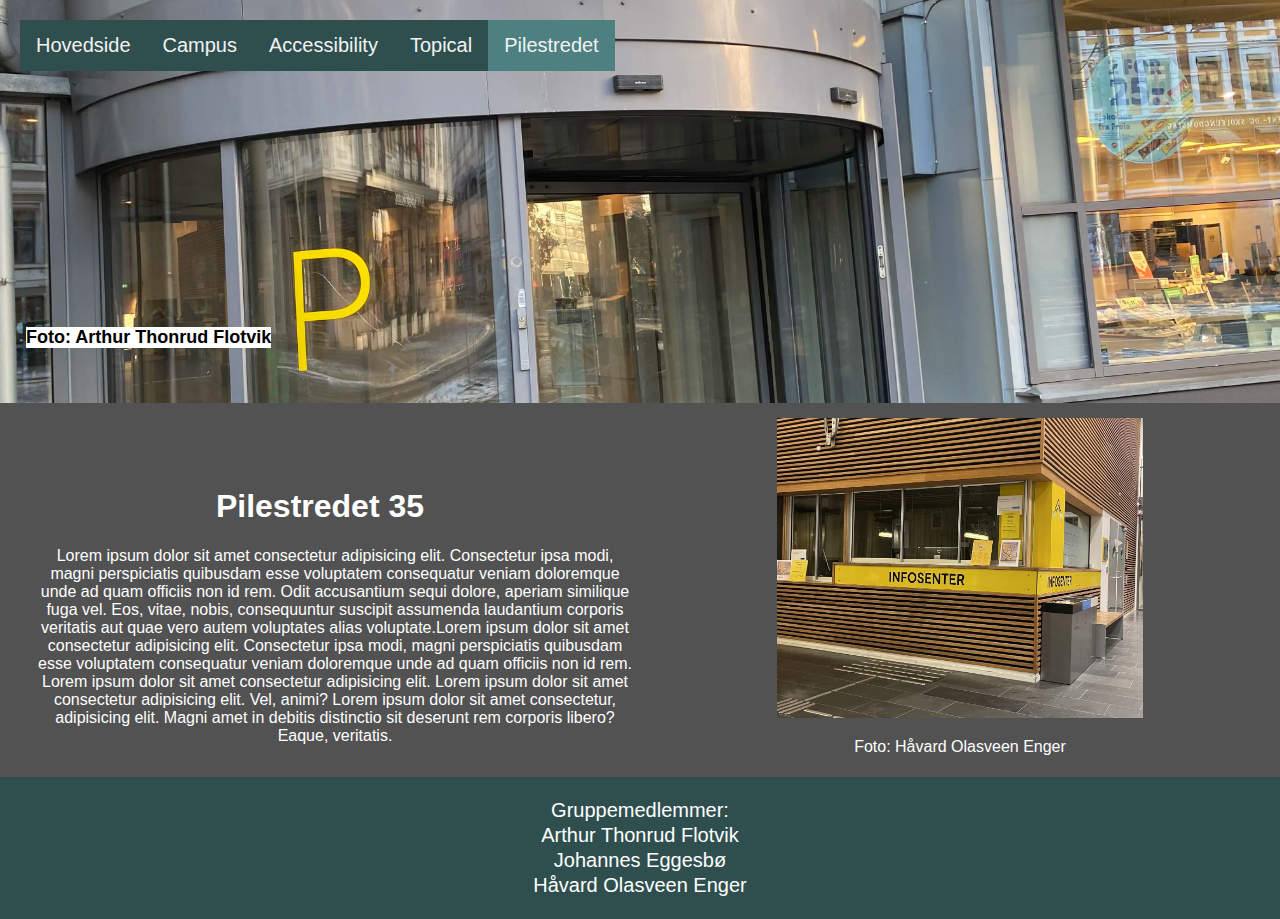
<file: Nettside/pilestredet.html>
<!DOCTYPE html>
<html lang="no"> 

<head> 
<title> Eksamen </title>   
<link rel="stylesheet" href="Stylesheet/style.css">  
<meta name="viewport" content="width=device-width, intial-scale=1.0"> 
<meta charset="UTF-8"> 
</head>

<body class="p35">


    <div class="navbar_img_p35">
    <div class="foto_creds">Foto: Arthur Thonrud Flotvik</div>
        <div class="container_navbar_p35">
            <div class="navbar_p35">
                <a href="index.html">Hovedside</a>
                <a href="Campus.html">Campus</a>
                <a href="accessibility.html">Accessibility</a>
                <a href="Topical.html">Topical</a>
                <a href="pilestredet.html" class="active">Pilestredet</a>
            </div>

        </div>
    </div>


    <div class="row">
        <div class="column" style="background-color:#525252;">
          <h1 class="overskrifter">Pilestredet 35</h1>
          <p class="paragrafer">Lorem ipsum dolor sit amet consectetur adipisicing elit. Consectetur ipsa modi, magni perspiciatis quibusdam esse 
            voluptatem consequatur veniam doloremque unde ad quam officiis non id rem. Odit accusantium sequi dolore, aperiam  
            similique fuga vel. Eos, vitae, nobis, consequuntur suscipit assumenda laudantium corporis veritatis aut quae vero 
            autem voluptates alias voluptate.Lorem ipsum dolor sit amet consectetur adipisicing elit. Consectetur ipsa modi, magni 
            perspiciatis quibusdam esse voluptatem consequatur veniam doloremque unde ad quam officiis non id rem. Lorem ipsum dolor 
            sit amet consectetur adipisicing elit. Lorem ipsum dolor sit amet consectetur adipisicing elit. Vel, animi? Lorem ipsum 
            dolor sit amet consectetur, adipisicing elit. Magni amet in debitis distinctio sit deserunt rem corporis libero? Eaque, veritatis.
            </p>
        </div>
            <div class="column" style="background-color:#525252;" 
            > 
                    <img class="image_p35"  src="../Nettside/Images/p35_resepsjon.webp" alt="Bilde av resepsjonen i P35">
                <div> <p>Foto: Håvard Olasveen Enger</p></div>
            </div>
        </div>
    


    <footer> 
        <div class="footer">
            <p>Gruppemedlemmer:
                <br>
                Arthur Thonrud Flotvik
                <br>
                Johannes Eggesbø
                <br>
                Håvard Olasveen Enger</p>
          </div>
    </footer>

</body>
</html>
</file>
<file: Nettside/Stylesheet/style.css>
body{                                                           /*Definerer fonten til body for nettsiden, og at margen er 0*/
    margin:0;
    font-family: sans-serif;                                   
}

dd, dt {                                                        /*Endrer plassering på relevante linker i topical siden*/
    margin-bottom: 10px;
    margin-left: 10px;
    text-decoration: none;
    font-size: large;
}

dl {                                                            /*Lager ramme rundt de relevante linkene i topical siden*/
    border: 5px solid orange;
    border-radius: 20px;
    padding-top: 10px;
}

.topical_hyperlink {                                             /*Fjerner streker under hyperlinkene i topical siden*/
    text-decoration: none;
}

.paragrafer {                                                    /*Endrer størrelse på paragraf, og gir mellomrom til margen på venstre side for å være lik som overskriften*/
    font-size: medium;
    margin-left: 30px;
}

.overskrifter {                                                  /*Endrer størrelse på overskrift, samt gir mellomrom mellom overskriftene og det rundt*/
    font-size: xx-large;                         
    margin-top: 80px;
    text-align: center;
}

.underoverskrifter {                                               /*Gjør underoverskrifter mindre enn overskrifter*/
    font-size: large;
    margin-left: 30px;
    margin-top: 60px;
}

.image_hovedside {                                                       /*Endrer størrelse på bildet, men sammtidig holder riktig sørrelsesforhold*/   
    background-image: url("../Images/OsloMet.webp");
    min-height: 600px;
    background-position: center;
    background-size: cover;
}

.image_prototyper {                                             /*Endrer størrelse på bildet, men sammtidig holder riktig sørrelsesforhold*/
    background-size: cover;
    max-height: 350px;
    padding-top: 60px;
    padding-bottom: 40px;
}
                          
.image_p35{                                                   /*Endrer størrelse på bildet, men sammtidig holder riktig sørrelsesforhold, gir også mellomrom på venstre side*/
    background-size: cover;
    max-height: 310px;
    padding-top: 10px;
}

.image_datatorget{                                              /*Endrer størrelse på bildet, men holder riktig størrelsesforhold, legger også bildet 25px fra venstre side*/
    width: 302.4px;
    height: 353.2px;
    margin-left: 25px;
    
}

.image_bibliotek{                                               /*Endrer størrelse på bildet, men holder riktig størrelsesforhold, legger også bildet 25px fra venstre side*/
    width: 277.5px;
    height: 290.375px;
    margin-left: 25px;
}

.image_kantine{                                                 /*Endrer størrelse på bildet, men holder riktig størrelsesforhold, legger også bildet 25px fra venstre side*/
    width: 302.4px;
    height: 298.6px;
    margin-left: 25px;
}

.image_accessibility{
    margin-left: 30px;
}

.footer {                                                        /*Gir footeren en farge, og endrer form og fasong på skriften i den. Gjør også at footeren tar opp hele bredden av skjermen*/
    left: 0;
    bottom: 0;
    width: 100vw;
    background-color: orange;
    color: black;
    text-align: center;
    line-height: 25px;
    font-size: 20px;
    padding:1px;
}

.navbar a:hover {                                               /*Gir knappen du har musepekeren på i navbaren en annen farge*/
    background-color:rgb(206, 131, 18);
}

.navbar a.active {                                              /*Gjør at navbaren viser hvilken side du er på, ved å endre farge på den hyperlinken*/
    background-color: rgb(253, 211, 96);
    color: rgb(0, 0, 0);
}


/*Tatt fra https://www.w3schools.com/howto/howto_css_two_columns.asp*/
* { 
    box-sizing: border-box; 
}

.column {                                                         /*Lager to kolonner ved siden av hverandre der begge kolonner tar 50% av bredden*/
    float: left;
    width: 50%;
    padding: 5px;
    text-align: center;
  }
  
  .row:after {                                                     /*For å tilpasse høyde etter innhold*/
    content: "";
    display: table;
    clear: both;
  }



/*navbar for Pilestredet.html*/
.p35{                                                                /*Endrer farge på skrift og bakgrunn, samt definerer elementers bredde og høyde*/
    box-sizing: border-box;                 
    background-color: #525252;
    color: white;

    .footer{                                                          /*Endrer farge på footeren for å være lik den nye navbaren*/
        background-color: darkslategray;
        color: white;
    }
}
.navbar_img_p35{ 
    alt:"Inngang P35";                                                 /*Definerer størrelse og skalering, sikrer også at bildet ikke repeterer seg, eller ikke fyller ut den tildelte plassen */
    background-image: url("../Images/p35_top.webp");
    min-height: 403.2px;
    background-position: center;
    background-repeat: no-repeat;
    background-size: cover;
    position: relative;
    overflow: hidden;
}
.container_navbar_p35{                                                  /*Bestemmer posisjon på navbaren, og størrelse på skriften i den*/
    position: absolute;
    margin: 20px;
    width: auto;
}
.navbar_p35{                                                            /*Gir hyperlinkene en bagrunnsfarge så de er lette å se, og bestemmer at overflødig innholod skal skjules*/
    overflow: hidden;
    background-color: darkslategray;
}
.navbar_p35 a{                                                          /*Definerer størrelse og fasong på linkene eller "a" elementene i navbaren*/
    float: left;
    color: #f2f2f2;
    text-align: center;
    padding: 14px 16px;
    text-decoration: none;
    font-size: 20px;
}
.navbar_p35 a:hover{                                                    /*Endrer farge på navbaren når musepekeren er på den*/
    background-color: rgb(77, 129, 129);
}
.navbar_p35 a.active {                                                  /*Gjør at navbaren viser hvilken side du er på, ved å endre farge på den hyperlinken*/
    background-color: rgb(77, 129, 129);
}
.foto_creds {                                                           /*Legger tekst nede til venstre i et bilder*/
    background-color: rgb(255, 255, 255);
    margin-left: 10px;
    position: absolute;
    bottom: 55px;
    left: 16px;
    color: rgb(0, 0, 0);
    font-size: 18px;
    font-weight: bolder;
  }


/*Hamburer meny*/ 
/* Kilde for oppsett av denne: https://oslomet.cloud.panopto.eu/Panopto/Pages/Viewer.aspx?id=e07c0035-72e8-41fd-a7de-b09800a14526(Canvas eller > DATA1200 > Lecture notes > CompletePage_02_Simple-Burger-menu*/

#burger-toggle{                                                         /*Skjuler alle elementer med id:burger-toggle*/
    display: none;
}

@media (min-width: 701px) {
    .navbar{                                                            /*Setter verdier for navbaren der skjermen er min. 701px bred*/
    display: flex;
    flex-direction: row;
    justify-content: center;
    list-style-type: none;
    overflow: hidden;                                                   /*For å fjerne uønsket scrolling som viser mellomrommet vi fjernet i body*/
    position: fixed;                                                    /*For å på navbaren til å holde seg i bildet, selv når man scroller*/
    top: 0;                                                             /*Plasserer navbaren 0px fra toppen*/
    width: 100vw;                                                       /*Setter vidden til hele slik at det ikke blir hvite kanter*/
    background-color: orange;
    margin-top: 0;
}

.navbar a{                                                              /*Setter verdier for "a" elementene i navbaren der skjermen er min. 701px bred*/
    padding-right: 4rem;
    font-weight: bold;
    font-size: 20px;
    float: left;
    display: block;
    color: rgb(0, 0, 0);
    text-align: center;
    padding: 14px 80px;
    text-decoration: none; 
}
}

@media (max-width: 700px){
    .navbar{                                                            /*Setter verdier for navbaren der skjermen er maks 700px bred*/
        list-style-type: none;
        position: sticky;
        padding-left: 0px;
        float: right;
        margin-top:0;
        width: auto;
    }

    .navbar a{                                                          /*Setter verdier for "a" elementene i navbaren der skjermen er maks 700px bred*/
        text-decoration: none;
        color: black;
        font-weight: bold;
        font-size: 15px;
        padding: 14px 80px; 
    }

    .navbar-icon{                                                       /*Definerer ikonet for hamburgermenyen som skal bytte ut navbaren*/
        display: block;
        background-color: orange;
        background-image: url(../images/menu.svg);
        background-size: cover;
        height: 50px;
        width:50px;
    }

    .hamburger-toggle-container{                                        /*Gjør at musepekeren endrer seg når den er på hamburgermeny-ikonet, slik at man vet at det er en knapp*/
        cursor: pointer;
    }

    .navbar li{                                                         /*Setter verdier for "li" elementene i navbar-klassen for å gjøre den penere*/
        height: 0px;
        overflow:hidden;
        text-decoration: none; 
    }

    #burger-toggle:checked ~ .navbar li{                                /*Setter verdier for menyen som kommer når man trykker på hamburgermenyen*/
        height: 1rem;
        width: auto;
        padding-left: 0.5rem;
        padding-right: 0.5rem;
        padding-bottom: 0.5rem;
        background-color: orange;
    }

    nav{                                                                /*Setter verdier for "nav" elementene*/
        display: flex;
        height: 40px;
    }
}

@media (max-width: 1300px){                                             /*Skalerer navbar for alt mellom tlf og desktop (701px-1300px)*/
    .navbar a{
        font-weight: bold;
        font-size: 18px;
        padding: 14px 20px;
    }
}
</file>
